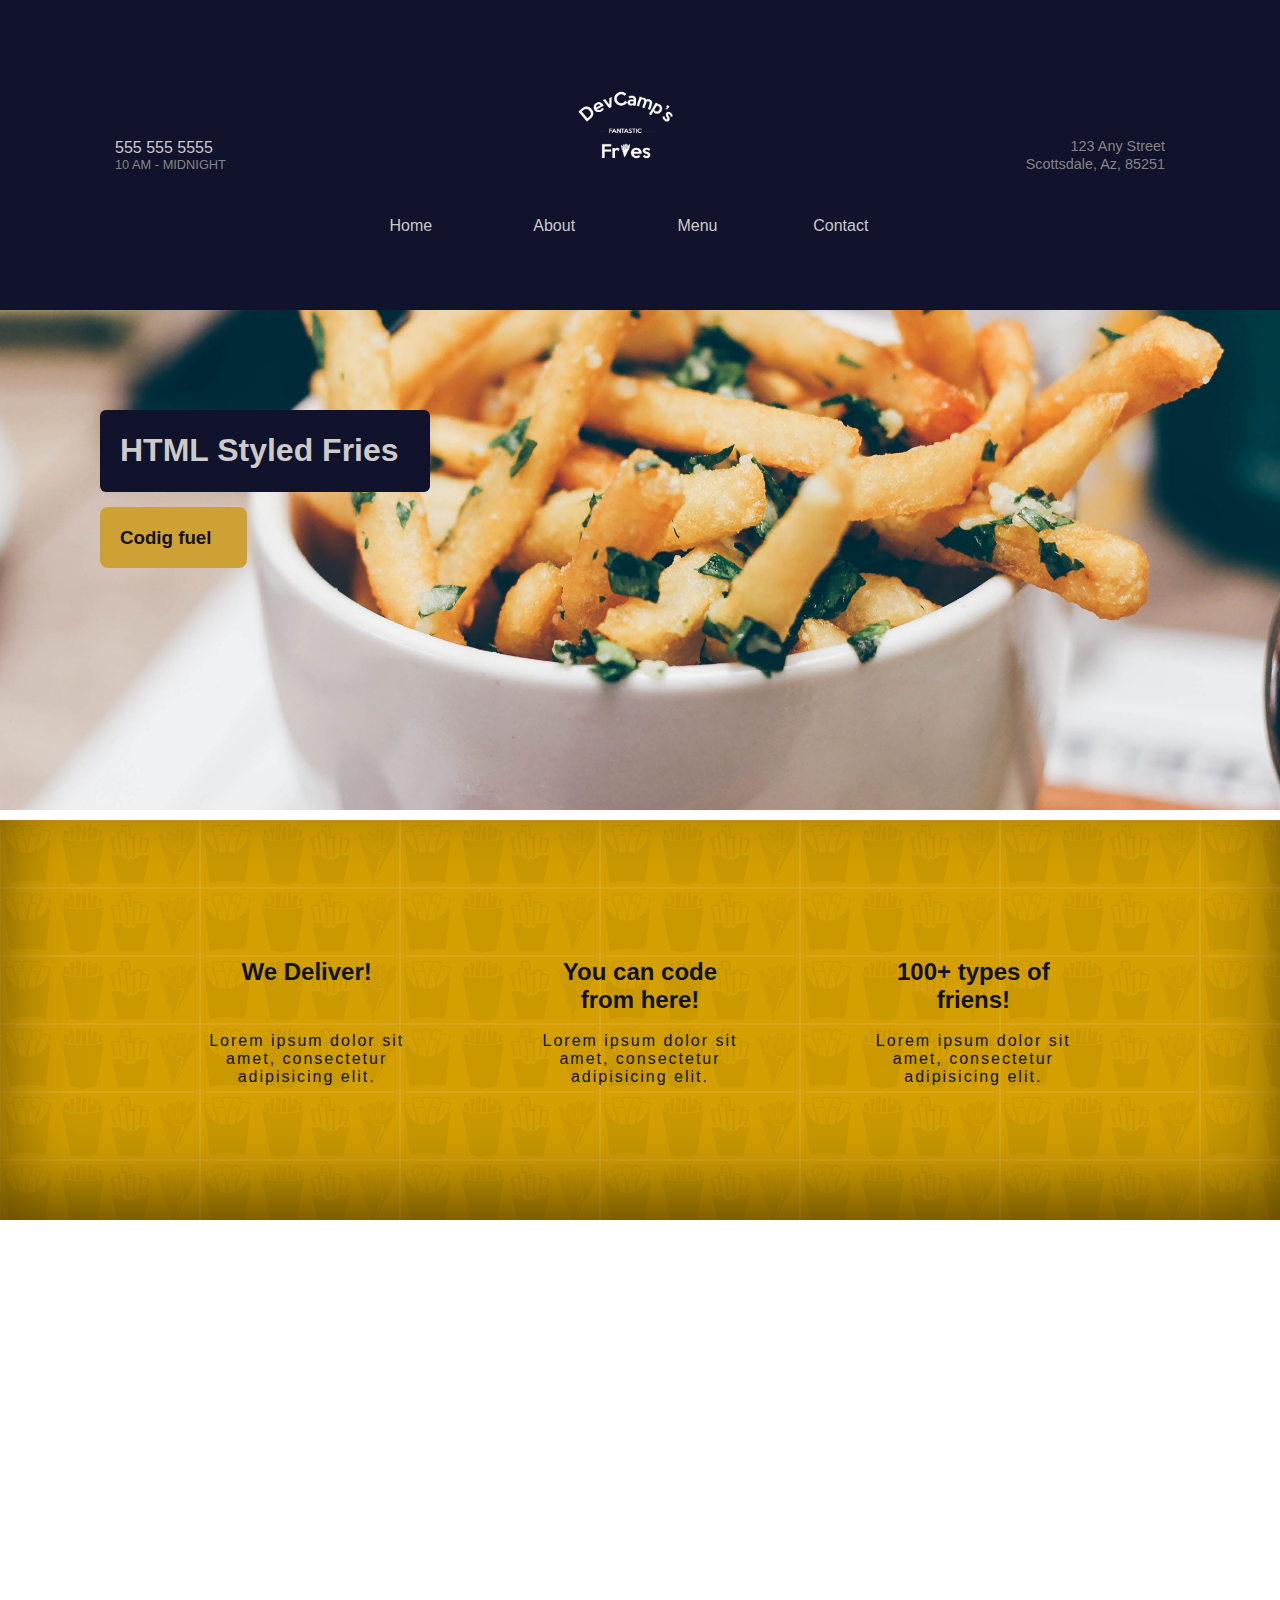
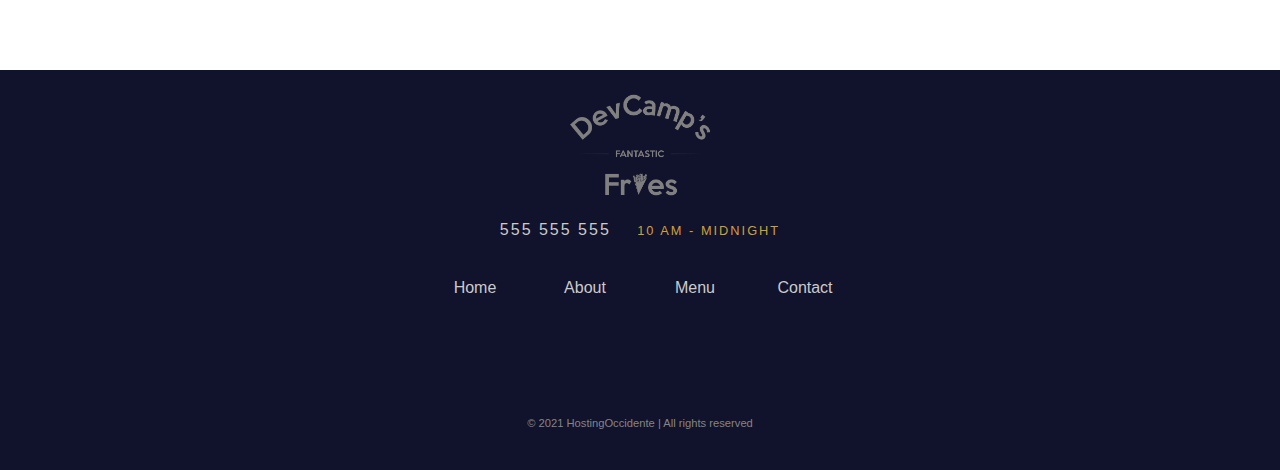
<file: index.html>
<!DOCTYPE html>
<html lang="es">
<head>
    <meta charset="UTF-8">
    <meta http-equiv="X-UA-Compatible" content="IE=edge">
    <meta name="viewport" content="width=device-width, initial-scale=1.0">
    <title>Homepage</title>

    <link rel = "preconnect" href = "https://fonts.googleapis.com">
    <link rel = "preconnect" href = "https://fonts.gstatic.com" crossorigin>
    <link href = "https: //fonts.googleapis.com/css2? family = Ubuntu: wght @ 300 & display = swap "rel =" stylesheet ">
    <link rel = "preconnect" href = "https://fonts.googleapis.com">
    <link rel = "preconnect" href = "https://fonts.gstatic.com" crossorigin>
    <link href = "https: //fonts.googleapis.com/css2? familia = Roboto: wght @ 500 &family = Ubuntu: wght @ 300 & display = swap "rel =" stylesheet ">
    <link
    rel="stylesheet"
    href="https://use.fontawesome.com/releases/v5.7.1/css/all.css"
    integrity="sha384-fnmOCqbTlWIlj8LyTjo7mOUStjsKC4pOpQbqyi7RrhN7udi9RwhKkMHpvLbHG9Sr"
    crossorigin="anonymous"/>
  
    <link rel="stylesheet" href="styles/common.css">
    <link rel="stylesheet" href="styles/nav.css">
    <link rel="stylesheet" href="styles/homepage.css">
    <link rel="stylesheet" href="styles/footer.css">
    <link rel="stylesheet" href="styles/skewed-header.css">
    <link rel="stylesheet" href="styles/page-container.css">
    <link rel="stylesheet" href="styles/media-queries.css">

    
</head>
<body>
    <div class="navigation-wrapper">

        <div class="left-column">
            <div class="icon">
                <i class="fas fa-phone-volume"></i>
            </div>

            <div class="contact-hours-wrapper">
                <div class="phone">
                    555 555 5555
                </div>
            
                <div class="hours">
                    10 AM - MIDNIGHT
                </div>
            </div>
        </div>

        <div class="center-column">
                <div class="banner-image">
                    <img src="/images/logos/bene.png" alt="Logo">
                </div>
                
            <div class="links-wrapper"> 
                <div class="nav-link">
                    <a href="index.html">Home</a>
                </div>

                <div class="nav-link">
                    <a href="about.html">About</a>
                </div>

                <div class="nav-link">
                    <a href="menu.html">Menu</a>
                </div>

                <div class="nav-link">
                    <a href="contact.html">Contact</a>
                </div>
            </div>
        </div>

        <div class="right-column">
            <div class="address-wrapper">
                <a href="contact.html"> 
                    123 Any Street<br>
                    Scottsdale, Az, 85251
                </a>
            </div>

            <div class="contact-icon">
                <a href="contact.html">
                <i class="fas fa-map-marker-alt"></i>
                </a>
            </div>
        </div>            
    </div>

    <div class="hero-section">
        <div class="top-heading">
            <h1>HTML Styled Fries</h1>
        </div>

        <div class="bottom-heading">
            <h3>Codig fuel</h3>
        </div>    
    </div>
    
    <div class="features-section">
        <div class="columns-wrapper">
            <div class="column">
                <i class="fas fa-truck-monster"></i>
                <p>We Deliver!</p>

                <p>
                    Lorem ipsum dolor sit amet, consectetur adipisicing elit.
                </p>
            </div>
            <div class="column">
                <i class="fas fa-wifi"></i>
                <p>You can code from here!</p>

                <p>
                    Lorem ipsum dolor sit amet, consectetur adipisicing elit.
                </p>
        </div>

        <div class="column">      
            <i class="fas fa-chart-line"></i>
            <p>100+ types of friens!</p>

            <p>
                Lorem ipsum dolor sit amet, consectetur adipisicing elit.
            </p>
        </div>
    </div>

    </div>
    <iframe src="https://www.google.com/maps/embed?pb=!1m18!1m12!1m3!1d35512.76684141625!2d-103.35048584476557!3d20.676909322896226!2m3!1f0!2f0!3f0!3m2!1i1024!2i768!4f13.1!3m3!1m2!1s0x8428b18cb52fd39b%3A0xd63d9302bf865750!2sGuadalajara%2C%20Jal.!5e0!3m2!1ses!2smx!4v1635036856119!5m2!1ses!2smx" width="100%" height="450" style="border:0;" allowfullscreen="" loading="lazy"></iframe>
    </div>

    <div class="footer">
        <div class="logo-footer">
            <img src="images/logos/bene.png" alt="Logo">
        </div>

        <div class="footer-phone-hours">
            <span class="phone">
                555 555 555
            </span>

            <span class="hours">
                10 AM - MIDNIGHT
            </span>
        </div>

    <div class="links-wrapper"> 
        <div class="nav-link">
            <a href="index.html">Home</a>
        </div>

        <div class="nav-link">
            <a href="about.html">About</a>
        </div>

        <div class="nav-link">
            <a href="menu.html">Menu</a>
        </div>

        <div class="nav-link">
            <a href="contact.html">Contact</a>
        </div>
    </div>

    <div class="social-media-icons-wrapper">
        <a href="#">
            <i class="fab fa-instagram"></i>
        </a>

        <a href="#">
            <i class="fab fa-facebook"></i>
        </a>

        <a href="#">
            <i class="fab fa-twitter"></i>
        </a>
    </div>      

        <div class="copyright-wrapper">
            &COPY; 2021 HostingOccidente &#124; All rights reserved
        </div>

        </div>
    </div>
</body>
</html>
</file>
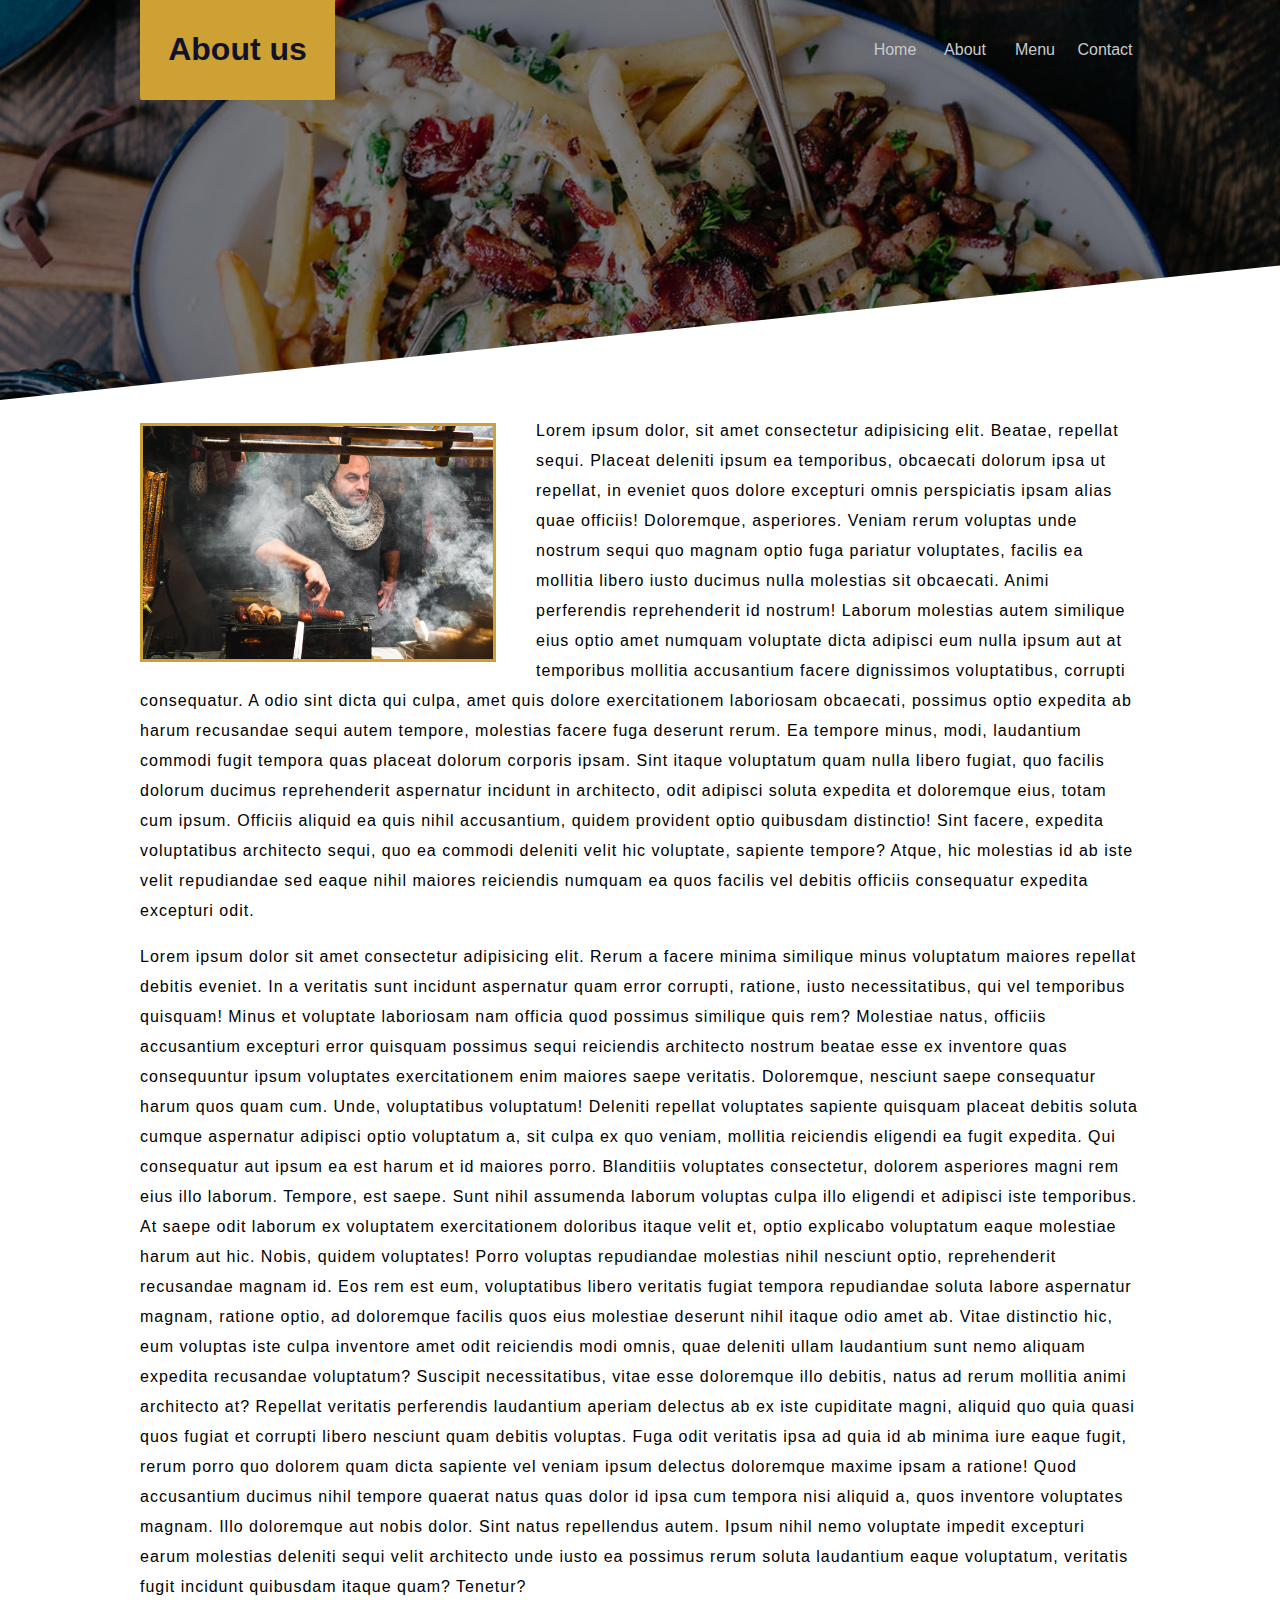
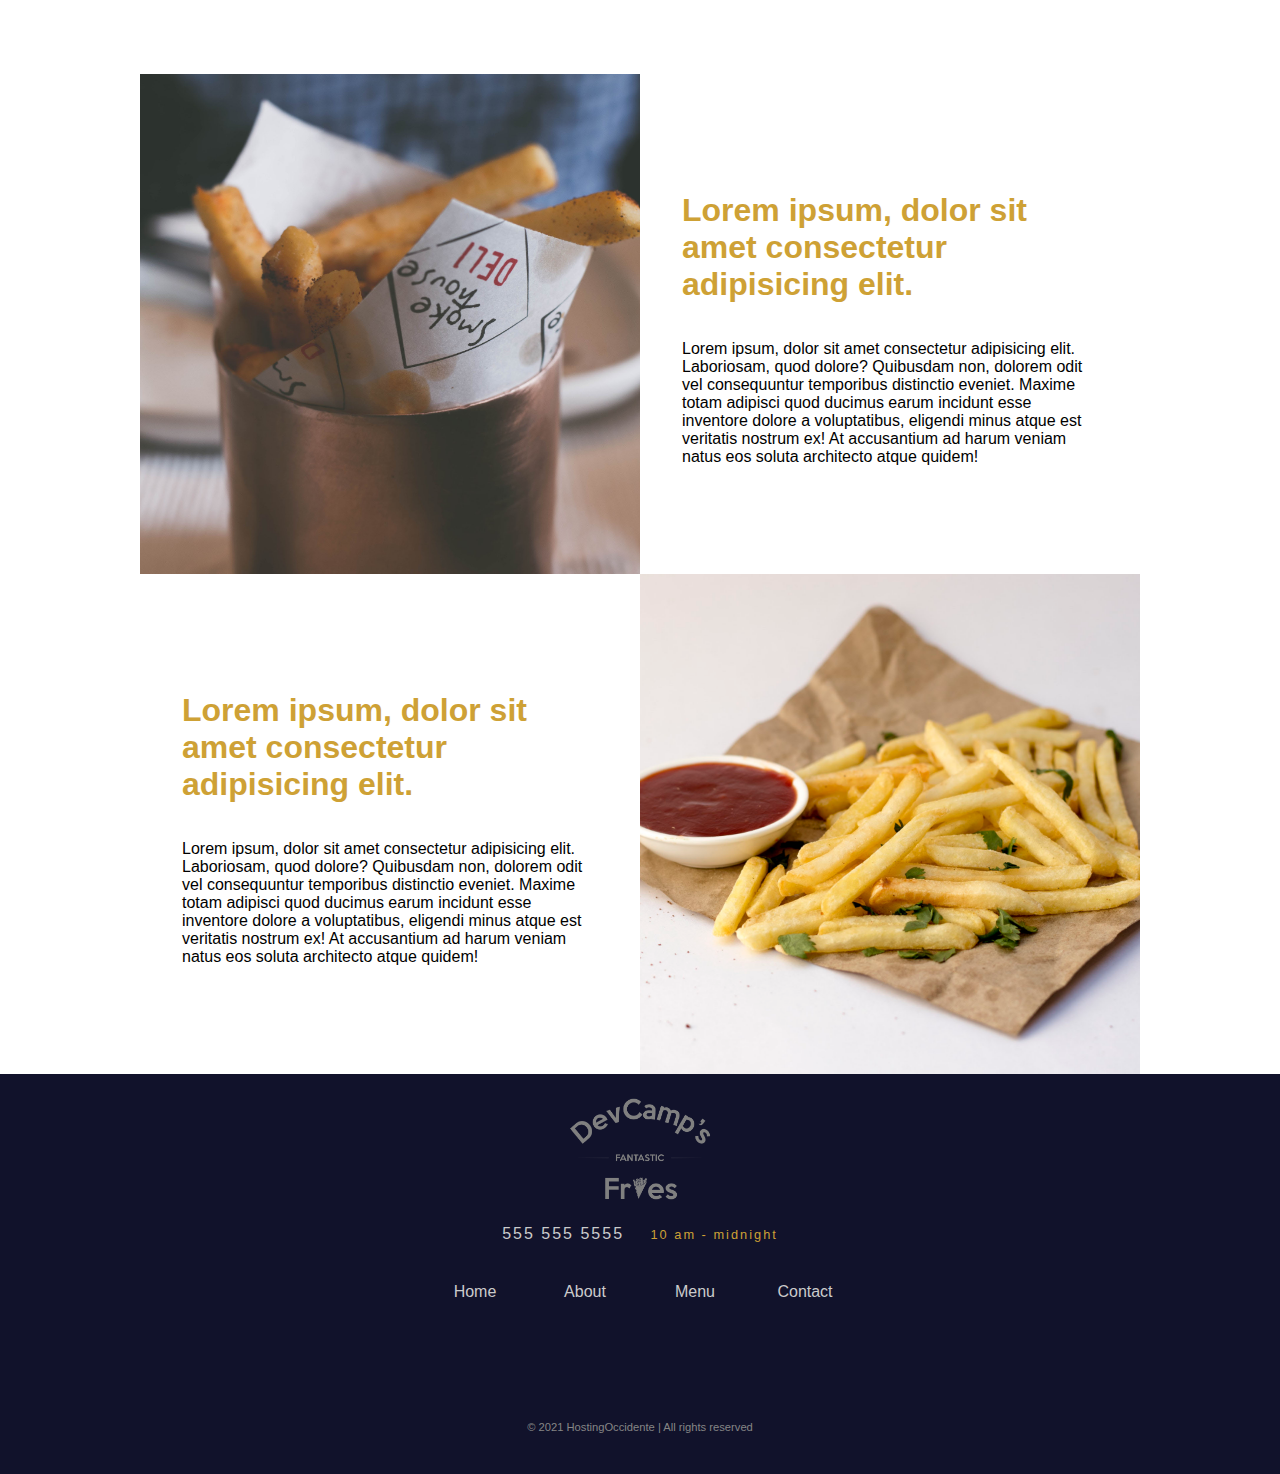
<file: about.html>
<!DOCTYPE html>
<html lang="es">
<head>
    <meta charset="UTF-8">
    <meta http-equiv="X-UA-Compatible" content="IE=edge">
    <meta name="viewport" content="width=device-width, initial-scale=1.0">
    <title>About</title>

    <link rel = "preconnect" href = "https://fonts.googleapis.com">
    <link rel = "preconnect" href = "https://fonts.gstatic.com" crossorigin>
    <link href = "https: //fonts.googleapis.com/css2? family = Ubuntu: wght @ 300 & display = swap "rel =" stylesheet ">
    <link rel = "preconnect" href = "https://fonts.googleapis.com">
    <link rel = "preconnect" href = "https://fonts.gstatic.com" crossorigin>
    <link href = "https: //fonts.googleapis.com/css2? familia = Roboto: wght @ 500 &family = Ubuntu: wght @ 300 & display = swap "rel =" stylesheet ">
    <link
    rel="stylesheet"
    href="https://use.fontawesome.com/releases/v5.7.1/css/all.css"
    integrity="sha384-fnmOCqbTlWIlj8LyTjo7mOUStjsKC4pOpQbqyi7RrhN7udi9RwhKkMHpvLbHG9Sr"
    crossorigin="anonymous"/>
  
    <link rel="stylesheet" href="styles/common.css">
    <link rel="stylesheet" href="styles/nav.css">
    <link rel="stylesheet" href="styles/footer.css">
    <link rel="stylesheet" href="styles/skewed-header.css">
    <link rel="stylesheet" href="styles/page-container.css">
    <link rel="stylesheet" href="styles/square-grid.css">
    <link rel="stylesheet" href="styles/helpers.css">
    

    
</head>
<body>
    <div class="skewed-header">
        <div class="header-bg" style="background-image: url(images/background/about-us.jpg);"></div>

        <div class="skewed-header-wrapper">
            <div class="skewed-header-content">
                <div class="heading-wrapper">
                   <h1>About us</h1> 
                </div>

                <div class="links-wrapper"> 
                    <div class="nav-link">
                        <a href="index.html">Home</a>
                    </div>
    
                    <div class="nav-link">
                        <a href="about.html">About</a>
                    </div>
    
                    <div class="nav-link">
                        <a href="menu.html">Menu</a>
                    </div>
    
                    <div class="nav-link">
                        <a href="contact.html">Contact</a>
                    </div>
                </div>
            </div>
        </div>
    </div>


    <div class="page-container">
        <div class="content-warpper">
            <img src="images/people/chef.jpg" alt="Featured Chef" id="chef">


            <p>Lorem ipsum dolor, sit amet consectetur adipisicing elit. Beatae, repellat sequi. Placeat deleniti ipsum ea temporibus, obcaecati dolorum ipsa ut repellat, in eveniet quos dolore excepturi omnis perspiciatis ipsam alias quae officiis! Doloremque, asperiores. Veniam rerum voluptas unde nostrum sequi quo magnam optio fuga pariatur voluptates, facilis ea mollitia libero iusto ducimus nulla molestias sit obcaecati. Animi perferendis reprehenderit id nostrum! Laborum molestias autem similique eius optio amet numquam voluptate dicta adipisci eum nulla ipsum aut at temporibus mollitia accusantium facere dignissimos voluptatibus, corrupti consequatur. A odio sint dicta qui culpa, amet quis dolore exercitationem laboriosam obcaecati, possimus optio expedita ab harum recusandae sequi autem tempore, molestias facere fuga deserunt rerum. Ea tempore minus, modi, laudantium commodi fugit tempora quas placeat dolorum corporis ipsam. Sint itaque voluptatum quam nulla libero fugiat, quo facilis dolorum ducimus reprehenderit aspernatur incidunt in architecto, odit adipisci soluta expedita et doloremque eius, totam cum ipsum. Officiis aliquid ea quis nihil accusantium, quidem provident optio quibusdam distinctio! Sint facere, expedita voluptatibus architecto sequi, quo ea commodi deleniti velit hic voluptate, sapiente tempore? Atque, hic molestias id ab iste velit repudiandae sed eaque nihil maiores reiciendis numquam ea quos facilis vel debitis officiis consequatur expedita excepturi odit.</p>

            <p>Lorem ipsum dolor sit amet consectetur adipisicing elit. Rerum a facere minima similique minus voluptatum maiores repellat debitis eveniet. In a veritatis sunt incidunt aspernatur quam error corrupti, ratione, iusto necessitatibus, qui vel temporibus quisquam! Minus et voluptate laboriosam nam officia quod possimus similique quis rem? Molestiae natus, officiis accusantium excepturi error quisquam possimus sequi reiciendis architecto nostrum beatae esse ex inventore quas consequuntur ipsum voluptates exercitationem enim maiores saepe veritatis. Doloremque, nesciunt saepe consequatur harum quos quam cum. Unde, voluptatibus voluptatum! Deleniti repellat voluptates sapiente quisquam placeat debitis soluta cumque aspernatur adipisci optio voluptatum a, sit culpa ex quo veniam, mollitia reiciendis eligendi ea fugit expedita. Qui consequatur aut ipsum ea est harum et id maiores porro. Blanditiis voluptates consectetur, dolorem asperiores magni rem eius illo laborum. Tempore, est saepe. Sunt nihil assumenda laborum voluptas culpa illo eligendi et adipisci iste temporibus. At saepe odit laborum ex voluptatem exercitationem doloribus itaque velit et, optio explicabo voluptatum eaque molestiae harum aut hic. Nobis, quidem voluptates! Porro voluptas repudiandae molestias nihil nesciunt optio, reprehenderit recusandae magnam id. Eos rem est eum, voluptatibus libero veritatis fugiat tempora repudiandae soluta labore aspernatur magnam, ratione optio, ad doloremque facilis quos eius molestiae deserunt nihil itaque odio amet ab. Vitae distinctio hic, eum voluptas iste culpa inventore amet odit reiciendis modi omnis, quae deleniti ullam laudantium sunt nemo aliquam expedita recusandae voluptatum? Suscipit necessitatibus, vitae esse doloremque illo debitis, natus ad rerum mollitia animi architecto at? Repellat veritatis perferendis laudantium aperiam delectus ab ex iste cupiditate magni, aliquid quo quia quasi quos fugiat et corrupti libero nesciunt quam debitis voluptas. Fuga odit veritatis ipsa ad quia id ab minima iure eaque fugit, rerum porro quo dolorem quam dicta sapiente vel veniam ipsum delectus doloremque maxime ipsam a ratione! Quod accusantium ducimus nihil tempore quaerat natus quas dolor id ipsa cum tempora nisi aliquid a, quos inventore voluptates magnam. Illo doloremque aut nobis dolor. Sint natus repellendus autem. Ipsum nihil nemo voluptate impedit excepturi earum molestias deleniti sequi velit architecto unde iusto ea possimus rerum soluta laudantium eaque voluptatum, veritatis fugit incidunt quibusdam itaque quam? Tenetur?</p>
        </div>
    </div>

    <div class="spacer60"></div>

    <div class="squares-wrapper">
        <div class="squares">
            <div class="square">
                <div class="img-wrapper">
                    <img src="images/squares/fries-sq-1.jpg" alt="Fries">
                </div>

                <div class="square-text-wrapper">
                    <h1>Lorem ipsum, dolor sit amet consectetur adipisicing elit.</h1>

                    <p>Lorem ipsum, dolor sit amet consectetur adipisicing elit. Laboriosam, quod dolore? Quibusdam non, dolorem odit vel consequuntur temporibus distinctio eveniet. Maxime totam adipisci quod ducimus earum incidunt esse inventore dolore a voluptatibus, eligendi minus atque est veritatis nostrum ex! At accusantium ad harum veniam natus eos soluta architecto atque quidem!</p>
                </div>
            </div>
            <div class="square">
                <div class="square-text-wrapper">
                    <h1>Lorem ipsum, dolor sit amet consectetur adipisicing elit.</h1>

                    <p>Lorem ipsum, dolor sit amet consectetur adipisicing elit. Laboriosam, quod dolore? Quibusdam non, dolorem odit vel consequuntur temporibus distinctio eveniet. Maxime totam adipisci quod ducimus earum incidunt esse inventore dolore a voluptatibus, eligendi minus atque est veritatis nostrum ex! At accusantium ad harum veniam natus eos soluta architecto atque quidem!</p>
                </div>

                <div class="img-wrapper">
                    <img src="images/squares/fries-sq-2.jpg" alt="Fries">
                </div>
            </div>
        </div>
    </div>

    <div class="footer">
        <div class="logo-footer">
            <img src="images/logos/bene.png" alt="Logo">
        </div>

        <div class="footer-phone-hours">
            <span class="phone">
                555 555 5555
            </span>

            <span class="hours">
                10 am - midnight
            </span>
        </div>

        <div class="links-wrapper">
            <div class="nav-link">
                <a href="index.html">Home</a>
            </div>

            <div class="nav-link">
                <a href="about.html">About</a>
            </div>
            
            <div class="nav-link">
                <a href="menu.html">Menu</a>
            </div>

            <div class="nav-link">
                <a href="contact.html">Contact</a>
            </div>
        </div>

        <div class="social-media-icons-wrapper">
            <a href="#">
                <i class="fab fa-instagram"></i>
            </a>

            <a href="#">
                <i class="fab fa-twitter"></i>
            </a>

            <a href="#">
                <i class="fab fa-facebook-f"></i>
            </a>
        </div>

        <div class="copyright-wrapper">
            &COPY; 2021 HostingOccidente &#124; All rights reserved
        </div>
    </div>
</body>
</html>
</file>
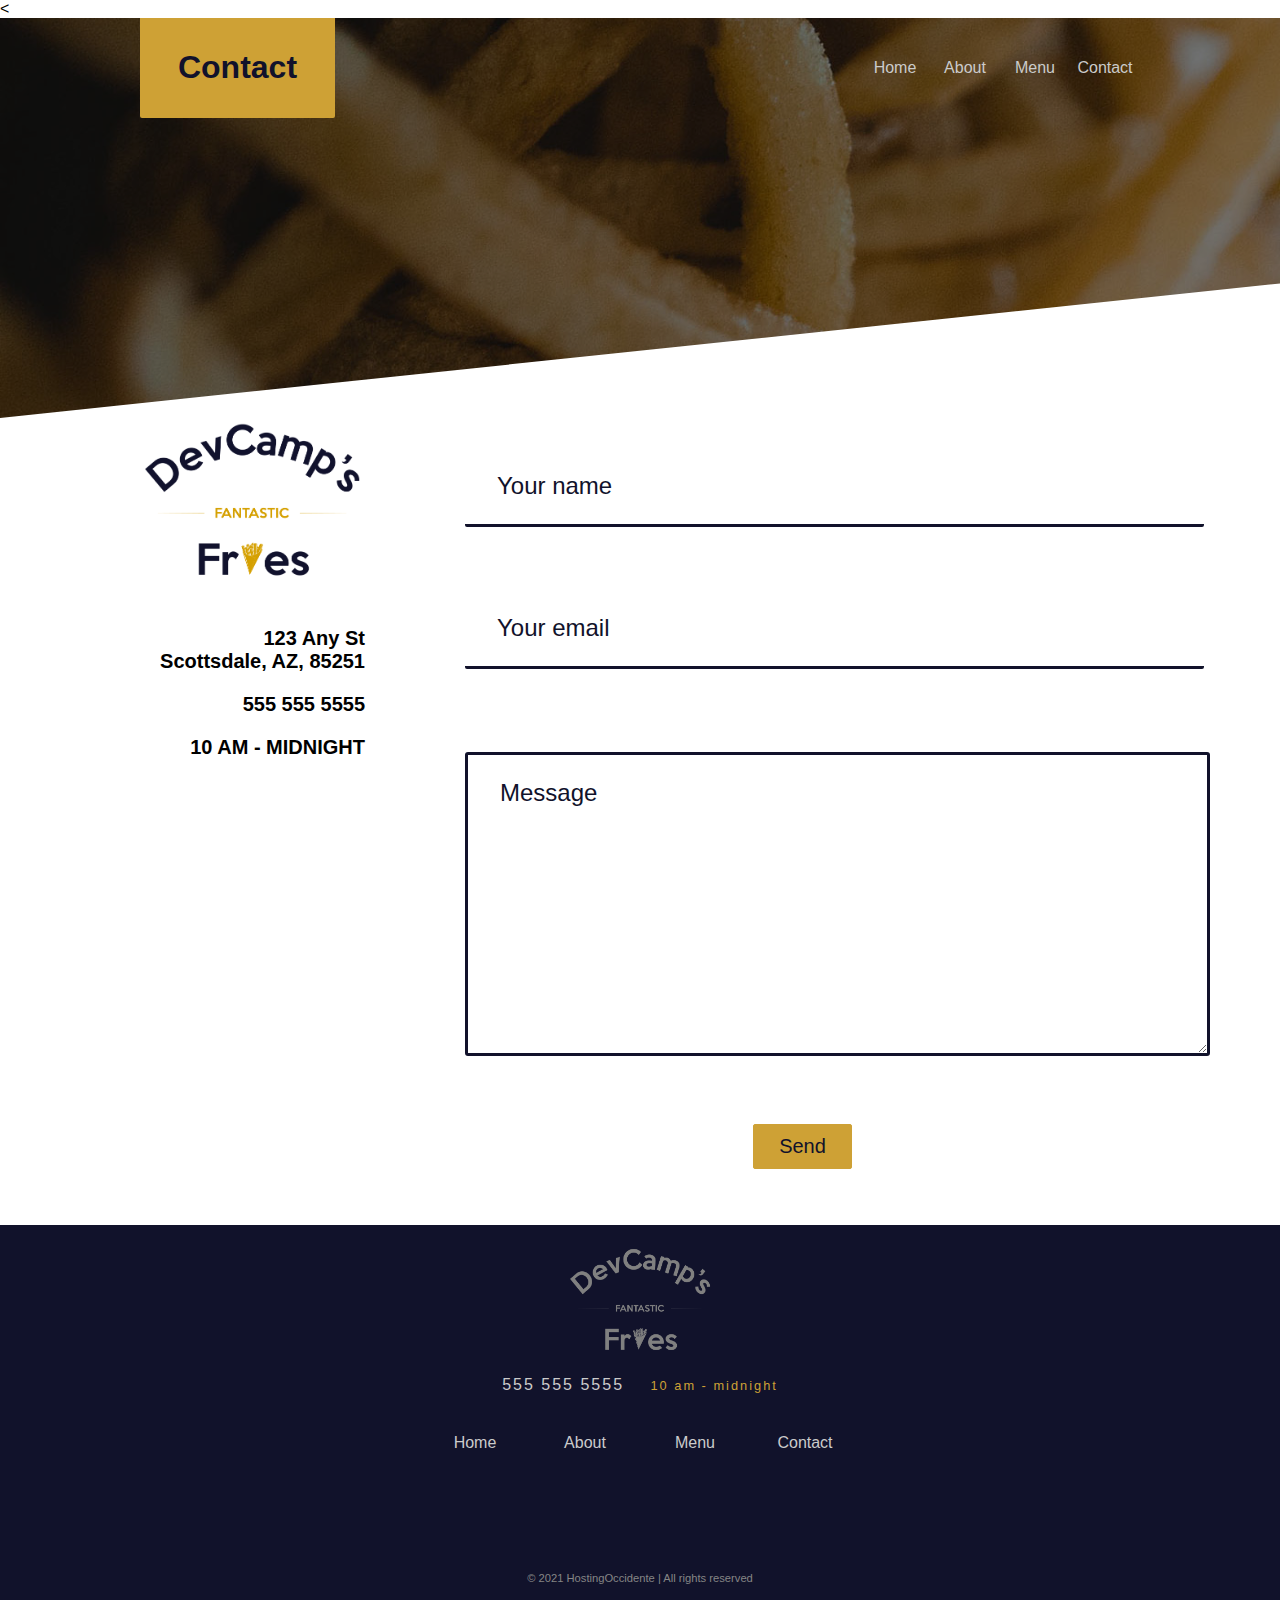
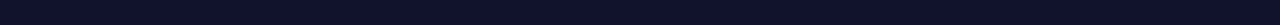
<file: contact.html>
<!DOCTYPE html>
<html>
<head>
    <meta charset="utf-8" />
    <title>Contact Us</title>
    <meta name="viewport" content="width=device-width, initial-scale=1">

    <<link rel = "preconnect" href = "https://fonts.googleapis.com">
    <link rel = "preconnect" href = "https://fonts.gstatic.com" crossorigin>
    <link href = "https: //fonts.googleapis.com/css2? family = Ubuntu: wght @ 300 & display = swap "rel =" stylesheet ">
    <link rel = "preconnect" href = "https://fonts.googleapis.com">
    <link rel = "preconnect" href = "https://fonts.gstatic.com" crossorigin>
    <link href = "https: //fonts.googleapis.com/css2? familia = Roboto: wght @ 500 &family = Ubuntu: wght @ 300 & display = swap "rel =" stylesheet ">
    <link

    <link rel="stylesheet" href="https://use.fontawesome.com/releases/v5.2.0/css/all.css" integrity="sha384-hWVjflwFxL6sNzntih27bfxkr27PmbbK/iSvJ+a4+0owXq79v+lsFkW54bOGbiDQ" crossorigin="anonymous">
    <link rel="stylesheet" href="styles/common.css">
    <link rel="stylesheet" href="styles/nav.css">
    <link rel="stylesheet" href="styles/footer.css">
    <link rel="stylesheet" href="styles/skewed-header.css">
    <link rel="stylesheet" href="styles/page-container.css">
    <link rel="stylesheet" href="styles/helpers.css">
    <link rel="stylesheet" href="styles/contact.css">
    <link rel="stylesheet" href="styles/form.css">
    <link rel="stylesheet" href="styles/buttons.css">
    <link rel="stylesheet" href="styles/media-queries.css">

</head>
<body>
    <div class="skewed-header">
        <div class="header-bg" style="background-image: url('images/background/contact.jpg');"></div>

        <div class="skewed-header-wrapper">
            <div class="skewed-header-content">
                <div class="heading-wrapper">
                    <h1>Contact</h1>
                </div>

                <div class="links-wrapper">
                    <div class="nav-link">
                        <a href="index.html">Home</a>
                    </div>

                    <div class="nav-link">
                        <a href="about.html">About</a>
                    </div>
                    
                    <div class="nav-link">
                        <a href="menu.html">Menu</a>
                    </div>

                    <div class="nav-link">
                        <a href="contact.html">Contact</a>
                    </div>
                </div>
            </div>
        </div>
    </div>

    <div class="page-container">
        <div class="contact-grid-wrapper">
            <div class="company-metadata-sidebar-wrapper">
                <div class="logo">
                    <img src="images/logos/decamp-fantastic-fries-logo-dark.png" alt="Logo">
                </div>


                <div class="company-details-wrapper">
                    <i class="fas fa-map-marker-alt"></i>

                    <div>
                        123 Any St<br>Scottsdale, AZ, 85251
                    </div>
                </div>
                <div class="company-details-wrapper">
                    <i class="fas fa-phone-volume"></i>

                    <div>
                        555 555 5555
                    </div>
                </div>
                <div class="company-details-wrapper">
                    <i class="far fa-clock"></i>

                    <div>
                        10 AM - MIDNIGHT
                    </div>
                </div>
            </div>

            <div class="form">
                <div class="form-group">
                    <input type="text" id="fullName" placeholder="Your name">
                    <label for="fullName">Your name</label>
                </div>

                <div class="form-group">
                    <input type="email" id="email" placeholder="Your email">
                    <label for="email">Your email</label>
                </div>

                <div class="form-group">
                    <textarea name="message" id="message" placeholder="Message"></textarea>
                    <label for="message">Message</label>
                </div>

                <div class="spacer10"></div>

                <div class="center-btn-wrapper">
                    <button type="submit" class="btn">Send</button>
                </div>
            </div>
        </div>
    </div>

    <div class="spacer60"></div>

    <div class="footer">
        <div class="logo-footer">
            <img src="images/logos/bene.png" alt="Logo">
        </div>

        <div class="footer-phone-hours">
            <span class="phone">
                555 555 5555
            </span>

            <span class="hours">
                10 am - midnight
            </span>
        </div>

        <div class="links-wrapper">
            <div class="nav-link">
                <a href="index.html">Home</a>
            </div>

            <div class="nav-link">
                <a href="about.html">About</a>
            </div>
            
            <div class="nav-link">
                <a href="menu.html">Menu</a>
            </div>

            <div class="nav-link">
                <a href="contact.html">Contact</a>
            </div>
        </div>

        <div class="social-media-icons-wrapper">
            <a href="#">
                <i class="fab fa-instagram"></i>
            </a>

            <a href="#">
                <i class="fab fa-twitter"></i>
            </a>

            <a href="#">
                <i class="fab fa-facebook-f"></i>
            </a>
        </div>

        <div class="copyright-wrapper">
            &COPY; 2021 HostingOccidente &#124; All rights reserved
        </div>
    </div>
</body>
</html>
</file>
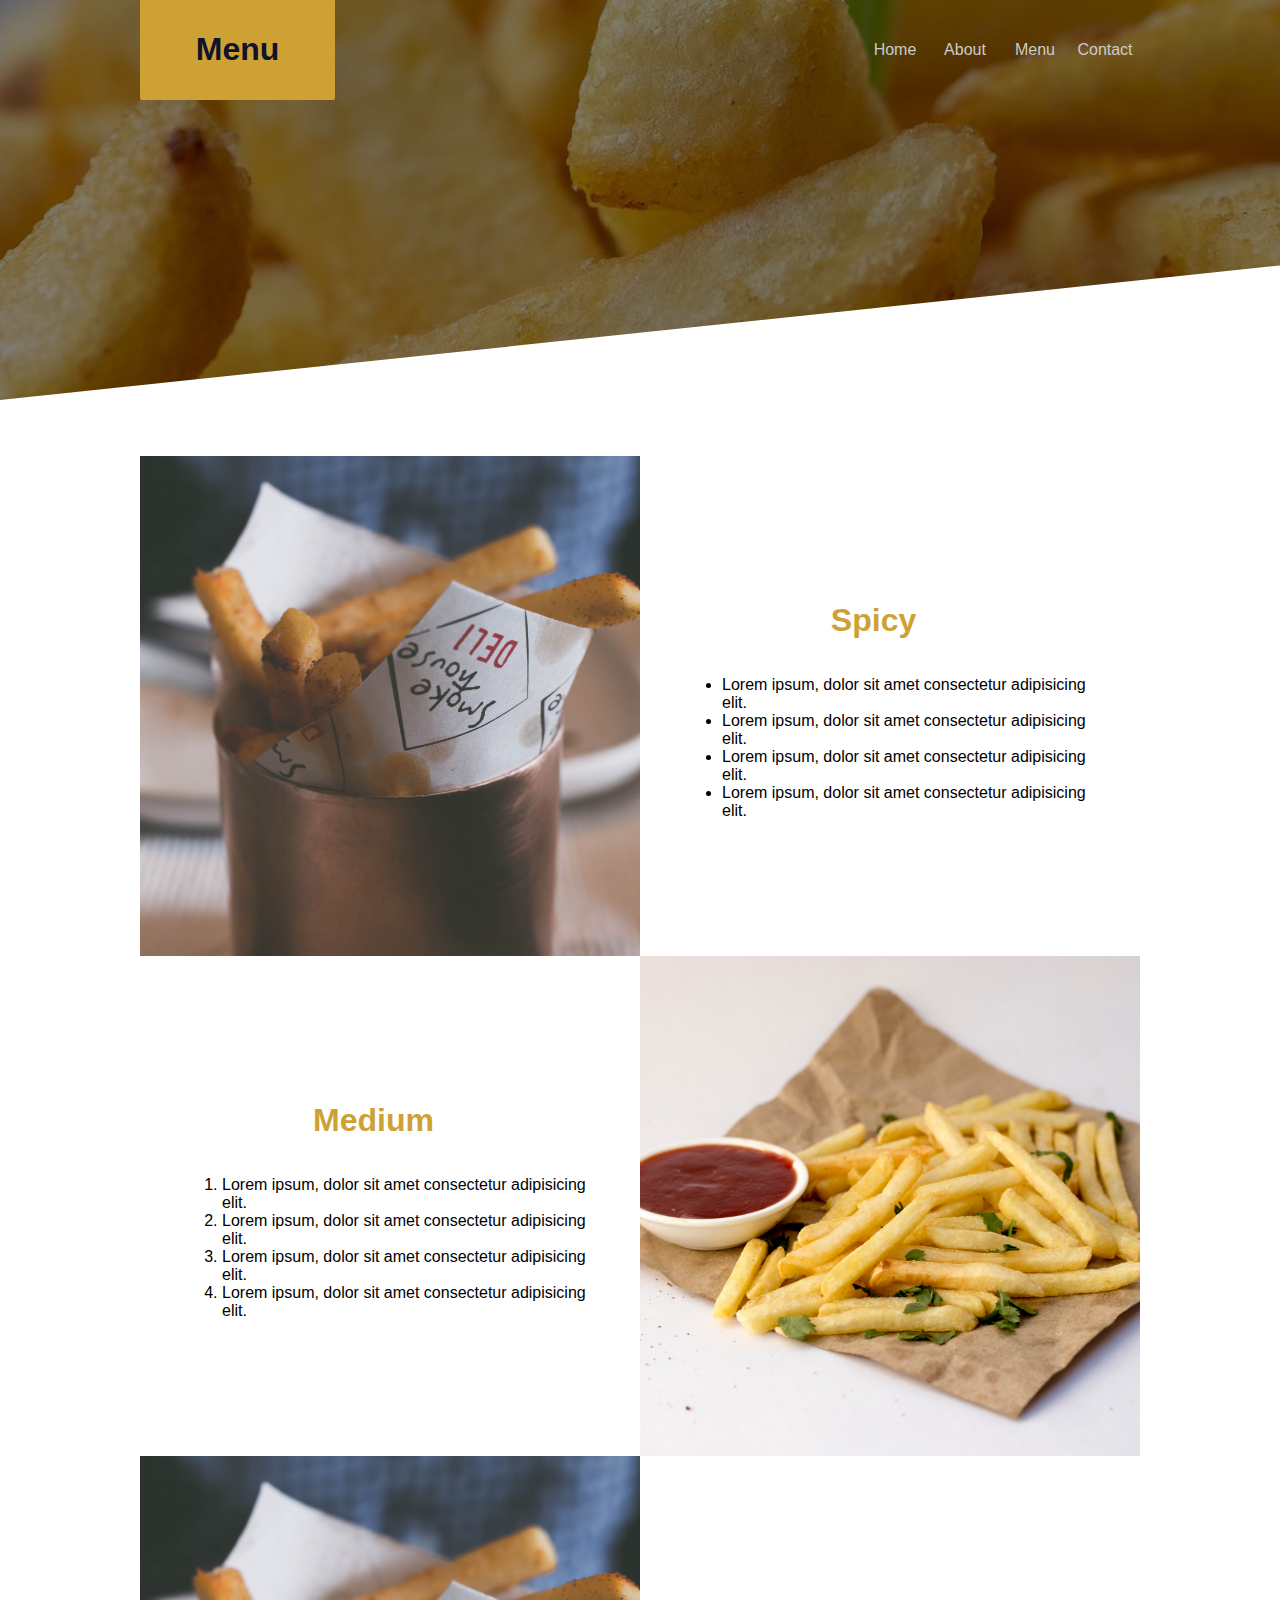
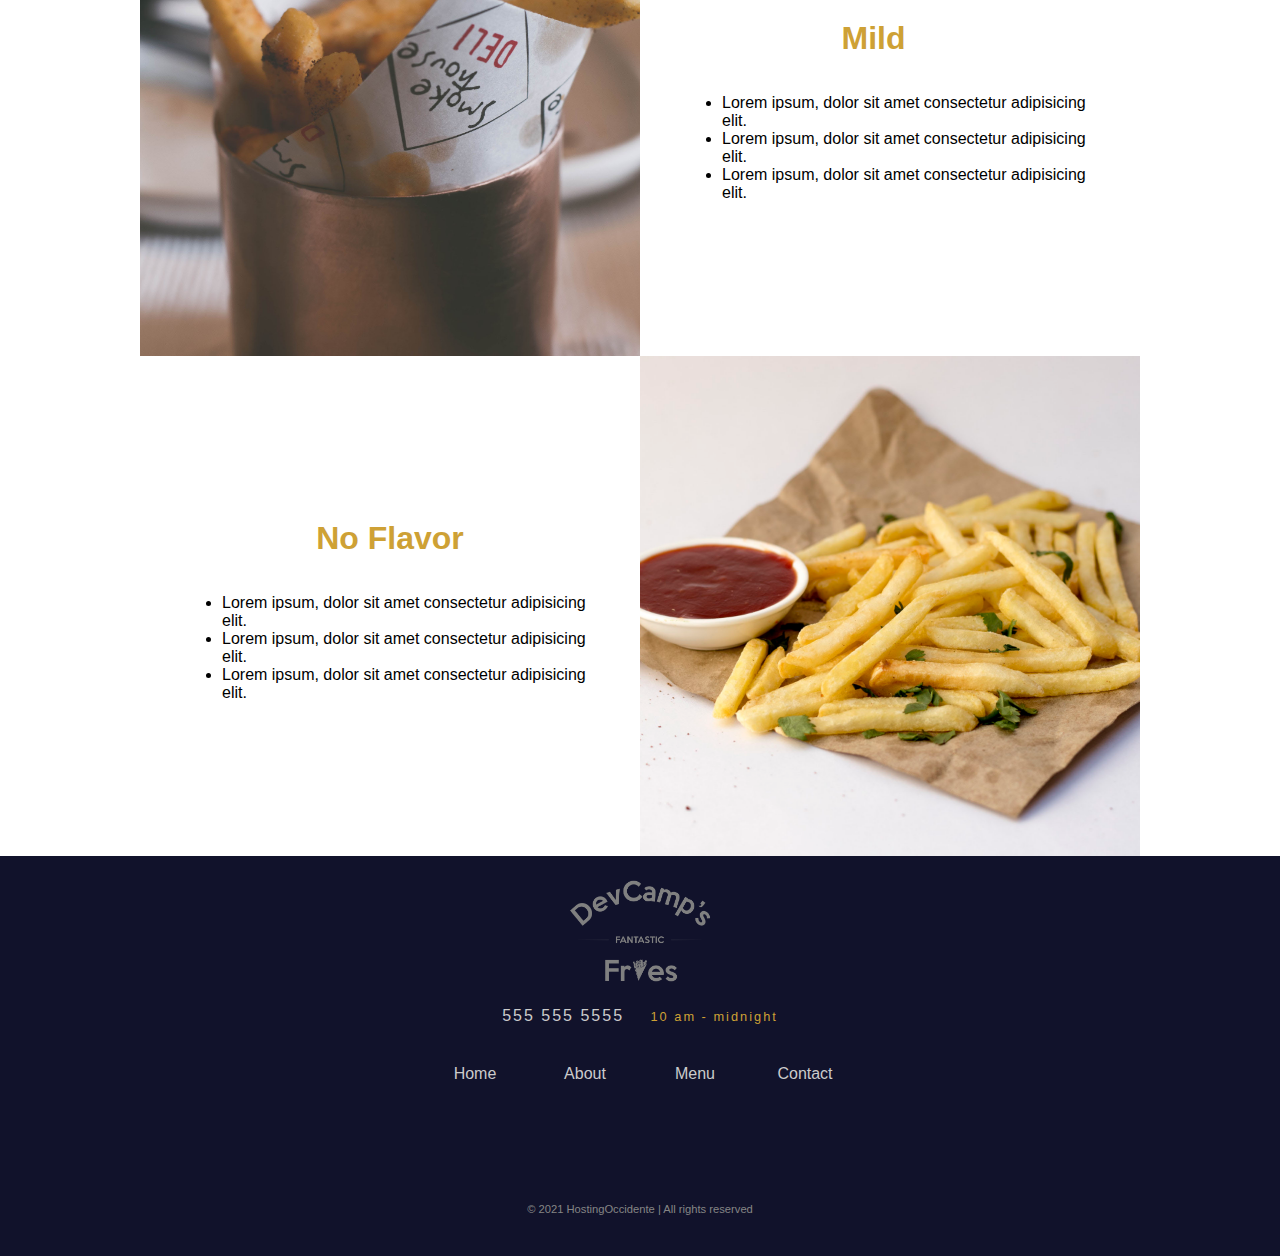
<file: menu.html>
<!DOCTYPE html>
<html lang="es">
<head>
    <meta charset="UTF-8">
    <meta http-equiv="X-UA-Compatible" content="IE=edge">
    <meta name="viewport" content="width=device-width, initial-scale=1.0">
    <title>Menu</title>

    <link rel = "preconnect" href = "https://fonts.googleapis.com">
    <link rel = "preconnect" href = "https://fonts.gstatic.com" crossorigin>
    <link href = "https: //fonts.googleapis.com/css2? family = Ubuntu: wght @ 300 & display = swap "rel =" stylesheet ">
    <link rel = "preconnect" href = "https://fonts.googleapis.com">
    <link rel = "preconnect" href = "https://fonts.gstatic.com" crossorigin>
    <link href = "https: //fonts.googleapis.com/css2? familia = Roboto: wght @ 500 &family = Ubuntu: wght @ 300 & display = swap "rel =" stylesheet ">
    <link
    <link
    rel="stylesheet"
    href="https://use.fontawesome.com/releases/v5.7.1/css/all.css"
    integrity="sha384-fnmOCqbTlWIlj8LyTjo7mOUStjsKC4pOpQbqyi7RrhN7udi9RwhKkMHpvLbHG9Sr"
    crossorigin="anonymous"/>
  
    <link rel="stylesheet" href="styles/common.css">
    <link rel="stylesheet" href="styles/nav.css">
    <link rel="stylesheet" href="styles/footer.css">
    <link rel="stylesheet" href="styles/skewed-header.css">
    <link rel="stylesheet" href="styles/page-container.css">
    <link rel="stylesheet" href="styles/square-grid.css">
    <link rel="stylesheet" href="styles/helpers.css">
    

    
</head>
<body>
    <div class="skewed-header">
        <div class="header-bg" style="background-image: url(images/background/menu.jpg);"></div>

        <div class="skewed-header-wrapper">
            <div class="skewed-header-content">
                <div class="heading-wrapper">
                   <h1>Menu</h1> 
                </div>

                <div class="links-wrapper"> 
                    <div class="nav-link">
                        <a href="index.html">Home</a>
                    </div>
    
                    <div class="nav-link">
                        <a href="about.html">About</a>
                    </div>
    
                    <div class="nav-link">
                        <a href="menu.html">Menu</a>
                    </div>
    
                    <div class="nav-link">
                        <a href="contact.html">Contact</a>
                    </div>
                </div>
            </div>
        </div>
    </div>

    <div class="spacer60"></div>

    <div class="squares-wrapper">
        <div class="squares">
            <div class="square">
                <div class="img-wrapper">
                    <img src="images/squares/fries-sq-1.jpg" alt="Fries">
                </div>

                <div class="square-text-wrapper">
                    <a href="#spicy" name="spicy" class="anchor-link">
                        <h1>Spicy</h1>
                    </a>

                    <ul>
                        <li>Lorem ipsum, dolor sit amet consectetur adipisicing elit.</li>
                        <li>Lorem ipsum, dolor sit amet consectetur adipisicing elit.</li>
                        <li>Lorem ipsum, dolor sit amet consectetur adipisicing elit.</li>
                        <li>Lorem ipsum, dolor sit amet consectetur adipisicing elit.</li>
                        
                    </ul>
                    
                </div>
            </div>
            <div class="square">
                <div class="square-text-wrapper">
                    <a href="#medium" name="medium" class="anchor-link">
                        <h1>Medium</h1>
                    </a>

                    <ol>
                        <li>Lorem ipsum, dolor sit amet consectetur adipisicing elit.</li>
                        <li>Lorem ipsum, dolor sit amet consectetur adipisicing elit.</li>
                        <li>Lorem ipsum, dolor sit amet consectetur adipisicing elit.</li>
                        <li>Lorem ipsum, dolor sit amet consectetur adipisicing elit.</li>
                    </ol>
                </div>

                <div class="img-wrapper">
                    <img src="images/squares/fries-sq-2.jpg" alt="Fries">
                </div>
            </div>
        
        </div>

    
    </div>

    <div class="squares-wrapper">
        <div class="squares">
            <div class="square">
                <div class="img-wrapper">
                    <img src="images/squares/fries-sq-1.jpg" alt="Fries">
                </div>

                <div class="square-text-wrapper">
                    <a href="#mild" name="mild" class="anchor-link">
                        <h1>Mild</h1>
                    </a>

                    <ul>
                        <li>Lorem ipsum, dolor sit amet consectetur adipisicing elit.</li>
                        <li>Lorem ipsum, dolor sit amet consectetur adipisicing elit.</li>
                        <li>Lorem ipsum, dolor sit amet consectetur adipisicing elit.</li>
                        
                    </ul>
                </div>
            </div>
            <div class="square">
                <div class="square-text-wrapper">
                    <a href="#noflavor" name="noflavor" class="anchor-link"></a>
                        <h1>No Flavor</h1>

                    <ul>
                        <li>Lorem ipsum, dolor sit amet consectetur adipisicing elit.</li>
                        <li>Lorem ipsum, dolor sit amet consectetur adipisicing elit.</li>
                        <li>Lorem ipsum, dolor sit amet consectetur adipisicing elit.</li>
                        
                    </ul>
                </div>

                <div class="img-wrapper">
                    <img src="images/squares/fries-sq-2.jpg" alt="Fries">
                </div>
            </div>
        
        </div>

    
    </div>

    <div class="footer">
        <div class="logo-footer">
            <img src="images/logos/bene.png" alt="Logo">
        </div>

        <div class="footer-phone-hours">
            <span class="phone">
                555 555 5555
            </span>

            <span class="hours">
                10 am - midnight
            </span>
        </div>

        <div class="links-wrapper">
            <div class="nav-link">
                <a href="index.html">Home</a>
            </div>

            <div class="nav-link">
                <a href="about.html">About</a>
            </div>
            
            <div class="nav-link">
                <a href="menu.html">Menu</a>
            </div>

            <div class="nav-link">
                <a href="contact.html">Contact</a>
            </div>
        </div>

        <div class="social-media-icons-wrapper">
            <a href="#">
                <i class="fab fa-instagram"></i>
            </a>

            <a href="#">
                <i class="fab fa-twitter"></i>
            </a>

            <a href="#">
                <i class="fab fa-facebook-f"></i>
            </a>
        </div>

        <div class="copyright-wrapper">
            &COPY; 2021 HostingOccidente &#124; All rights reserved
        </div>
    </div>
</body>
</html>
</file>
<file: styles/common.css>
/*Common nav styles */
body {
  margin: 0px;
  font-family: "Roboto", sans-serif;
}

h1,
h2,
h3,
h4,
h5,
h6 {
  font-family: "Roboto", sans-serif;
}
</file>
<file: styles/nav.css>
/*Common nav styles */
.navigation-wrapper {
  height: 190px;
  background-color: #11122b;
  color: #cbcbcb;
  /* Flexbox container */
  display: flex;
  justify-content: space-between;
  align-items: center;
  padding: 60px 100px;
}

/* Left column styles */
.navigation-wrapper > .left-column {
  display: flex;
  align-items: center;
}

.navigation-wrapper > .left-column .icon {
  margin-right: 15px;
}

.navigation-wrapper > .left-column .icon i {
  font-size: 2em;
}

.navigation-wrapper > .lefet-column > .contact-hours-wrapper {
  display: grid;
  grid-template-columns: 1fr;
  grid-gap: 10px;
}

.navigation-wrapper > .left-column > .contact-hours-wrapper > .hours {
  font-family: "Ubuntu", sans-serif;
  color: #858585;
  font-size: 0.8em;
}

.links-wrapper > .nav-link a {
  font-family: "Ubuntu", sans-serif;
  color: white;
}

.navigation-wrapper > .right-column > .address-wrapper {
  font-family: "Ubuntu", sans-serif;
}

/* Center column styles */
.navigation-wrapper > .center-column {
  display: grid;
  grid-template-columns: 1fr;
  grid-gap: 42px;
  width: 500px;
}

.navigation-wrapper > .center-column > .banner-image {
  display: flex;
  justify-content: center;
}

.navigation-wrapper > .center-column > .banner-image img {
  width: 216;
  height: 100px;
}

.links-wrapper {
  display: flex;
  justify-content: space-between;
  align-items: center;
}

.links-wrapper > .nav-link {
  width: 70px;
  text-align: center;
}

.links-wrapper > .nav-link a {
  font-family: "Ubuntu", sans-serif;
  color: #cbcbcb;
  text-decoration: none;
  transition: 0.5s;
}

.links-wrapper > .nav-link a:hover {
  color: #cea135;
  letter-spacing: 2px;
}

/* Right column styles */
.navigation-wrapper > .right-column {
  display: flex;
  align-items: center;
}

.navigation-wrapper > .right-column > .address-wrapper {
  font-family: "Ubuntu", sans-serif;
  text-align: right;
}

.navigation-wrapper > .right-column > .address-wrapper a {
  color: #858585;
  text-decoration: none;
  font-size: 0.9em;
  transition: 0.5s;
}

.navigation-wrapper > .right-column > .address-wrapper a:hover {
  color: #cea135;
}

.navigation-wrapper > .right-column > .contact-icon {
  margin-left: 15px;
  font-size: 2em;
}

.navigation-wrapper > .right-column > .contact-icon a {
  color: #cbcbcb;
  transition: 0.5s;
}

.navigation-wrapper > .right-column > .contact-icon a:hover {
  color: #cea135;
}
</file>
<file: styles/homepage.css>
/* Hero section styles */
.hero-section {
  background-image: url(../images/background/fries-hero-bg.jpg);
  padding: 100px;
  height: 300px;
  background-attachment: fixed;
  background-position: center;
  background-repeat: no-repeat;
  background-size: cover;
}

.hero-section > .top-heading {
  padding: 1px 20px;
  background-color: #11122b;
  color: #cbcbcb;
  width: 290px;
  border-radius: 6px;
}

.hero-section > .bottom-heading {
  background-color: #cea135;
  color: #11122b;
  padding: 1px 20px;
  margin-top: 15px;
  width: 107px;
  border-radius: 8px;
}

/* Features secction styles */
.features-section {
  height: 400px;
  background-image: url(../images/background/fries-multiply-bg.jpg);
  background-color: #cea135;
  border-top: 10px solid white;
  color: #11122b;
  display: flex;
  justify-content: center;
  align-items: center;
  font-family: "Ubuntu", sans-serif;
  box-shadow: inset 0px -26px 79px -8px rgba(0, 0, 0, 0.58);
}

.features-section > .columns-wrapper {
  width: 1000px;
  display: flex;
  justify-content: space-between;
}

.features-section > .columns-wrapper > .column {
  padding: 20px;
  margin: 42px;
  text-align: center;
  border-bottom: 5px solid transparent;
  border-radius: 10px;
  transition: 1s;
}

.features-section > .columns-wrapper > .column:hover {
  border-bottom: 5px solid #11122b;
}

.features-section > .columns-wrapper > .column :nth-child(1) {
  font-size: 3em;
}

.features-section > .columns-wrapper > .column :nth-child(2) {
  font-size: 1.5em;
  font-weight: 900;
  height: 50px;
  transition: 1s;
}

.features-section > .columns-wrapper > .column :nth-child(2):hover {
  letter-spacing: 1px;
}

.features-section > .columns-wrapper > .column :nth-child(3) {
  letter-spacing: 2px;
}
</file>
<file: styles/footer.css>
/* Footer styles */
.footer {
  background-color: #11122b;
  color: #cbcbcb;
  font-family: "Ubuntu", sans-serif;
  display: flex;
  justify-content: center;
  align-items: center;
  flex-direction: column;
  height: 400px;
  margin-top: -4px;
}

.footer > .logo-footer img {
  width: 180px;
  height: 100%;
  filter: brightness(50%);
}

.footer > .footer-phone-hours span {
  margin-left: 10px;
  margin-right: 10px;
  font-size: 1em;
  letter-spacing: 2px;
}

.footer > .footer-phone-hours > .hours {
  font-size: 0.8em;
  color: #cea135;
}

.footer > .links-wrapper {
  margin-top: 40px;
  margin-bottom: 40px;
  width: 400px;
}

.footer > .social-media-icons-wrapper {
  margin-top: 40px;
  margin-bottom: 40px;
  width: 300px;
  display: flex;
  justify-content: space-around;
}

.footer > .social-media-icons-wrapper a {
  font-size: 1.5em;
  color: #cbcbcb;
  transition: 0.5s;
}

.footer > .social-media-icons-wrapper a:hover {
  color: #cea135;
}

.footer > .copyright-wrapper {
  margin-bottom: 42px;
  font-size: 0.7em;
  color: #858585;
}
</file>
<file: styles/skewed-header.css>
/* Skewed header */
.skewed-header {
  position: relative;
  height: 400px;
  overflow: hidden;
}

.skewed-header > .header-bg {
  position: absolute;
  top: 0;
  bottom: 0;
  right: 0;
  left: 0;
  height: 100%;
  width: 100%;
  background-repeat: no-repeat;
  background-size: 100%;
  transform: skewY(-6deg);
  transform-origin: top left;
  filter: brightness(50%);
}

.skewed-header > .skewed-header-wrapper {
  position: absolute;
  display: flex;
  justify-content: center;
  width: 100vw;
}

.skewed-header > .skewed-header-wrapper > .skewed-header-content {
  width: 1000px;
  display: flex;
  justify-content: space-between;
  align-items: center;
}

.skewed-header
  > .skewed-header-wrapper
  > .skewed-header-content
  > .heading-wrapper {
  background-color: #cea135;
  color: #11122b;
  border-bottom-left-radius: 2px;
  border-bottom-right-radius: 2px;
  width: 175px;
  padding: 10px;
  text-align: center;
}
</file>
<file: styles/page-container.css>
/* Page container styles */
.page-container {
  display: flex;
  justify-content: center;
}

.page-container > .content-warpper {
  width: 1000px;
}

.page-container > .content-warpper > #chef {
  width: 350px;
  margin: 23px 40px 20px 0px;
  float: left;
  border: 3px solid #cea135;
}

.page-container > .content-warpper p {
  letter-spacing: 1px;
  line-height: 30px;
}
</file>
<file: styles/media-queries.css>
@media (max-width: 615px) {
  .navigation-wrapper {
    flex-direction: column;
    height: 100%;
  }

  .navigation-wrapper > .left-column {
    order: 2;
    margin-top: 10px;
    margin-bottom: 15px;
  }

  .navigation-wrapper > .center-column {
    order: 1;
    width: 100%;
  }

  .navigation-wrapper > .right-column {
    order: 3;
    margin-top: 15px;
  }

  .links-wrapper {
    flex-direction: column;
    margin-bottom: 20px;
  }

  .links-wrapper > .nav-link {
    margin-top: 10px;
    margin-bottom: 10px;
    font-size: 1.5em;
    width: 100%;
  }

  .hero-section {
    padding: 50px 10px;
  }

  .features-section {
    height: 100%;
  }

  .features-section > .columns-wrapper {
    width: 100%;
    flex-direction: column;
  }

  .footer {
    height: 100%;
  }

  .skewed-header > .skewed-header-wrapper > .skewed-header-content {
    flex-direction: column;
  }

  .skewed-header > .header-bg {
    background-size: 550px;
  }

  .page-container {
    padding-left: 21px;
    padding-right: 21px;
  }

  .content-wrapper > #chef {
    margin: 0px 0px 25px 0px !important;
    width: 100% !important;
  }

  .square {
    grid-template-columns: 1fr !important;
  }

  .square > .square-text-wrapper {
    order: 1;
  }

  .square > .img-wrapper {
    order: 2;
  }

  .contact-grid-wrapper {
    width: 100%;
    grid-template-columns: 1fr;
    grid-gap: 10px;
  }

  .form input {
    padding: 1.5rem 0rem;
  }

  .form textarea {
    padding: 1.5rem 0rem;
  }
}
</file>
<file: styles/square-grid.css>
/* Square grid styles */
.squares-wrapper {
  display: flex;
  justify-content: center;
}

.squares-wrapper > .squares {
  width: 1000px;
}

.squares-wrapper > .squares > .square {
  display: grid;
  grid-template-columns: 1fr 1fr;
  margin-top: -4px;
}

.square > .img-wrapper img {
  width: 100%;
  height: 500px;
  object-fit: cover;
}

.square > .square-text-wrapper {
  display: flex;
  justify-content: center;
  align-items: center;
  flex-direction: column;
  padding: 42px;
}

.square > .square-text-wrapper h1 {
  color: #cea135;
}
</file>
<file: styles/helpers.css>
/* Helpers */
.spacer60 {
  height: 60px;
  width: 100%;
}

.anchor-link {
  text-decoration: none;
}

.anchor-link:focus {
  outline: none;
}

.anchor-link h1::after {
  font-family: "Font Awesome 5 Free";
  content: " \f0c1";
  font-weight: 900;
}
</file>
<file: styles/contact.css>
.contact-grid-wrapper {
  width: 1000px;
  display: grid;
  grid-template-columns: 1fr 3fr;
  grid-gap: 100px;
}

.company-metadata-sidebar-wrapper > .logo img {
  width: 100%;
  margin-bottom: 20px;
}

.company-metadata-sidebar-wrapper > .company-details-wrapper {
  font-family: "Ubuntu Condensed", sans-serif;
  font-weight: 900;
  display: flex;
  justify-content: space-between;
  align-items: center;
  margin-top: 20px;
  margin-bottom: 20px;
  text-align: right;
  font-size: 1.25em;
}

.company-metadata-sidebar-wrapper > .company-details-wrapper i {
  color: #cea135;
}
</file>
<file: styles/form.css>
.form > .form-group {
  margin-top: 30px;
  margin-bottom: 30px;
}

.form input {
  font-size: 1.5rem;
  font-family: inherit;
  color: inherit;
  padding: 1.5rem 2rem;
  border-radius: 2px;
  border: none;
  border-bottom: 3px solid #11122b;
  width: 100%;
  display: block;
  transition: all 0.3s;
}

.form input:focus {
  outline: none;
  box-shadow: 0 1rem 2rem rgba(0, 0, 0, 0.1);
  border-bottom: 3px solid #cea135;
}

.form textarea {
  margin-top: 20px;
  width: 100%;
  height: 250px;
  border-radius: 3px;
  border: 3px solid #11122b;
  font-size: 1.5rem;
  font-family: inherit;
  color: color;
  padding: 1.5rem 2rem;
  transition: all 0.3s;
}

.form textarea:focus {
  outline: none;
  box-shadow: 0 2rem 2rem rgba(0, 0, 0, 0.1);
  border: 3px solid #cea135;
}

.form input::-webkit-input-placeholder,
.form textarea::-webkit-input-placeholder {
  color: #11122b;
}

.form input:focus::-webkit-input-placeholder,
.form textarea:focus::-webkit-input-placeholder {
  color: transparent;
}

.form label {
  font-size: 1.2rem;
  font-weight: 700;
  margin-left: 2rem;
  margin-top: 0.7rem;
  display: block;
  transition: all 0.3s;
  color: #cea135;
  visibility: hidden;
  opacity: 0;
}

.form input:focus + label,
.form textarea:focus + label {
  opacity: 1;
  visibility: visible;
  transform: translateY(1rem);
}
</file>
<file: styles/buttons.css>
.btn {
  background-color: #cea135;
  color: #11122b;
  font-size: 1.25em;
  padding: 10px 25px;
  border: 1px solid #cea135;
  border-radius: 2px;
  outline: none;
  transition: 0.3s;
}

.btn:active {
  box-shadow: 5px 5px 30px rgba(0, 0, 0, 0.4);
}

.center-btn-wrapper {
  display: flex;
  justify-content: center;
}
</file>
